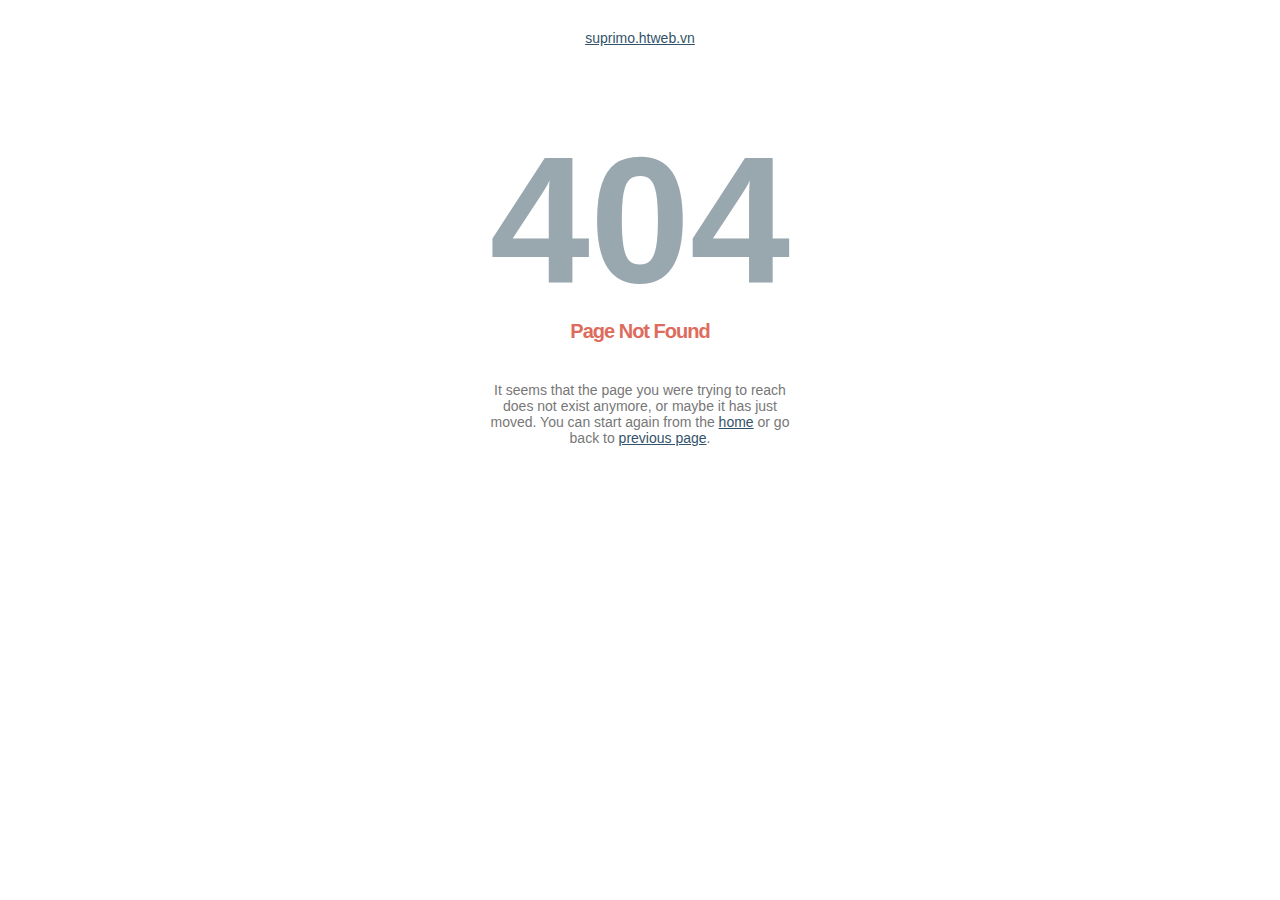
<file: fonts/flexslider-icon-2.html>
<!DOCTYPE html PUBLIC "-//W3C//DTD XHTML 1.0 Strict//EN" "http://www.w3.org/TR/xhtml1/DTD/xhtml1-strict.dtd">
<html xmlns="http://www.w3.org/1999/xhtml" xml:lang="en" lang="en"><head>
    <title>404 &mdash; Not Found</title>
    <meta http-equiv="Content-Type" content="text/html; charset=UTF-8"/>
    <meta name="description" content="Sorry, page not found"/>
    <style type="text/css">
        body {font-size:14px; color:#777777; font-family:arial; text-align:center;}
        h1 {font-size:180px; color:#99A7AF; margin: 70px 0 0 0;}
        h2 {color: #DE6C5D; font-family: arial; font-size: 20px; font-weight: bold; letter-spacing: -1px; margin: -3px 0 39px;}
        p {width:320px; text-align:center; margin-left:auto;margin-right:auto; margin-top: 30px }
        div {width:320px; text-align:center; margin-left:auto;margin-right:auto;}
        a:link {color: #34536A;}
        a:visited {color: #34536A;}
        a:active {color: #34536A;}
        a:hover {color: #34536A;}
    </style>
</head>

<body>
    <p><a href="http://suprimo.htweb.vn/">suprimo.htweb.vn</a></p>
    <h1>404</h1>
    <h2>Page Not Found</h2>
    <div>
        It seems that the page you were trying to reach does not exist anymore, or maybe it has just moved.
        You can start again from the <a href="http://suprimo.htweb.vn/">home</a> or go back to <a href="javascript:%20history.go(-1)">previous page</a>.
    </div>
</body>
</html>
</file>
